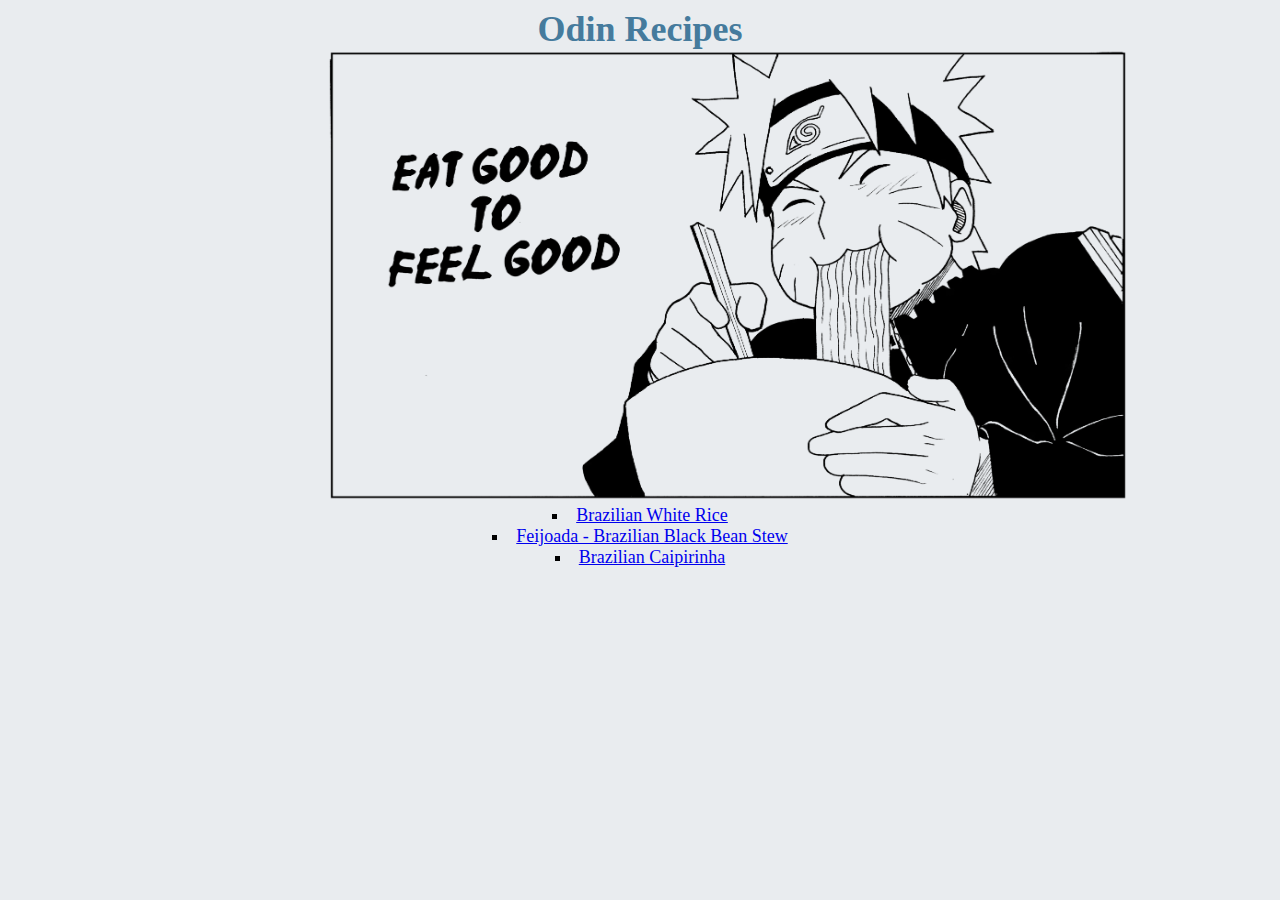
<file: index.html>
<!DOCTYPE html>
<html lang="en">
  <head>
    <meta charset="UTF-8">
    <meta http-equiv="X-UA-Compatible" content="IE=edge">
    <meta name="viewport" content="width=device-width, initial-scale=1.0">
    <link rel="stylesheet" href="style.css">
    <title>Brazilian Recipes</title>
  </head>
  <body>
    <div class="intro">
      <h1>Odin Recipes</h1>
      <img src="./images/naruto.png" alt="Image of Naruto eating ramen" width="800" height="450">
      <ul>
        <li><a href="./recipes/brazilian-white-rice.html">Brazilian White Rice</a></li>
        <li><a href="./recipes/brazilian-black-bean-stew.html">Feijoada - Brazilian Black Bean Stew</a></li>
        <li><a href="./recipes/caipirinha.html">Brazilian Caipirinha</a></li>
      </ul>
    </div>
  </body>
</html>
</file>
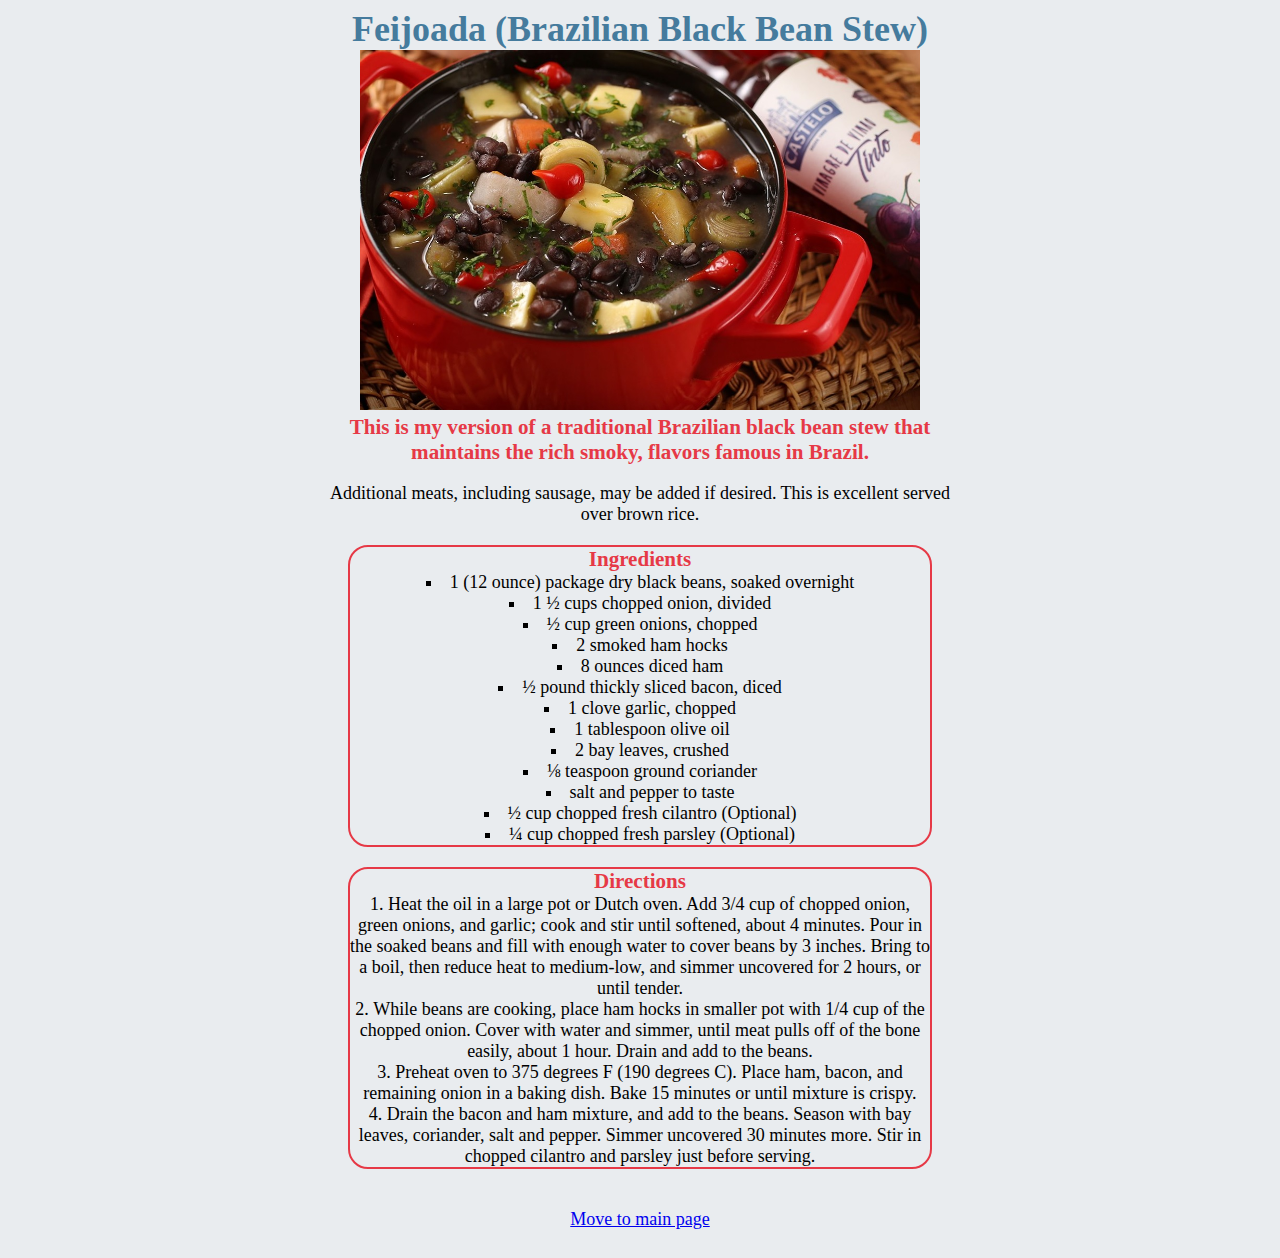
<file: recipes/brazilian-black-bean-stew.html>
<!DOCTYPE html>
<html lang="en">
  <head>
    <meta charset="UTF-8">
    <meta http-equiv="X-UA-Compatible" content="IE=edge">
    <meta name="viewport" content="width=device-width, initial-scale=1.0">
    <link rel="stylesheet" href="../style.css">
    <title>Feijoada (Black Bean Stew)</title>
  </head>
  <body>
    <div class="intro">
      <h1>Feijoada (Brazilian Black Bean Stew)</h1>
      <img src="../images/feijoada.jpg" alt="Image of a black bean stew inside a pan" width="560" height="360">
      <h3>This is my version of a traditional Brazilian black bean stew that maintains the rich smoky, flavors famous in Brazil.</h3>
      <p>Additional meats, including sausage, may be added if desired. This is excellent served over brown rice.</p>
    </div>
    <div class="ingredients">
      <h3>Ingredients</h3>
      <ul>
        <li>1 (12 ounce) package dry black beans, soaked overnight</li>
        <li>1 ½ cups chopped onion, divided</li>
        <li>½ cup green onions, chopped</li>
        <li>2 smoked ham hocks</li>
        <li>8 ounces diced ham</li>
        <li>½ pound thickly sliced bacon, diced</li>
        <li>1 clove garlic, chopped</li>
        <li>1 tablespoon olive oil</li>
        <li>2 bay leaves, crushed</li>
        <li>⅛ teaspoon ground coriander</li>
        <li>salt and pepper to taste</li>
        <li>½ cup chopped fresh cilantro (Optional)</li>
        <li>¼ cup chopped fresh parsley (Optional)</li>
      </ul>
    </div>
    <div class="directions">
      <h3>Directions</h3>
      <ol>
        <li>Heat the oil in a large pot or Dutch oven. Add 3/4 cup of chopped onion, green onions, and garlic; cook and stir until softened, about 4 minutes.
          Pour
          in the soaked beans and fill with enough water to cover beans by 3 inches. Bring to a boil, then reduce heat to medium-low, and simmer uncovered for 2
          hours, or until tender.</li>
        <li>While beans are cooking, place ham hocks in smaller pot with 1/4 cup of the chopped onion. Cover with water and simmer, until meat pulls off of the
          bone easily, about 1 hour. Drain and add to the beans.</li>
        <li>Preheat oven to 375 degrees F (190 degrees C). Place ham, bacon, and remaining onion in a baking dish. Bake 15 minutes or until mixture is crispy.
        </li>
        <li>Drain the bacon and ham mixture, and add to the beans. Season with bay leaves, coriander, salt and pepper. Simmer uncovered 30 minutes more. Stir in
          chopped cilantro and parsley just before serving.</li>
      </ol>
    </div>
    <footer>
      <a href="../index.html">Move to main page</a>
    </footer>
  </body>
</html>
</file>
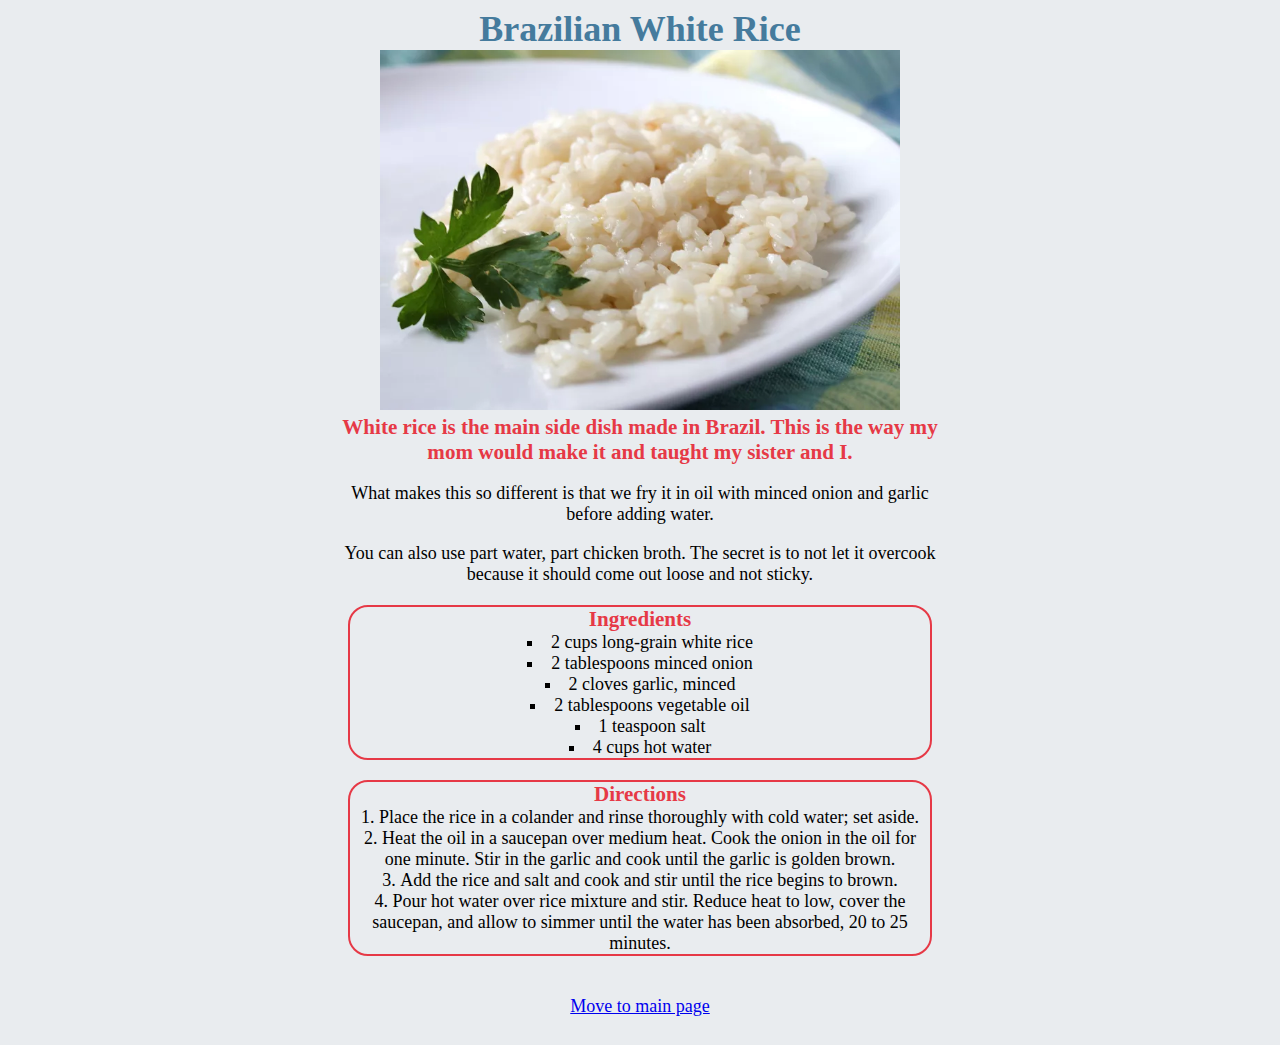
<file: recipes/brazilian-white-rice.html>
<!DOCTYPE html>
<html lang="en">
  <head>
    <meta charset="UTF-8">
    <meta http-equiv="X-UA-Compatible" content="IE=edge">
    <meta name="viewport" content="width=device-width, initial-scale=1.0">
    <link rel="stylesheet" href="../style.css">
    <title>Brazilian White Rice</title>
  </head>
  <body>
    <div class="intro">
      <h1>Brazilian White Rice</h1>
      <img src="../images/rice-recipe.png" alt="White rice on a plate" width="520" height="360">
      <h3>White rice is the main side dish made in Brazil. This is the way my mom would make it and taught my sister and I. </h3>
      <p>What makes this so different is that we fry it in oil with minced onion and garlic before adding water.</p>
      <p>You can also use part water, part chicken broth. The secret is to not let it overcook because it should come out loose and not sticky.</p>
    </div>
    <div class="ingredients">
      <h3>Ingredients</h3>
      <ul>
        <li>2 cups long-grain white rice</li>
        <li>2 tablespoons minced onion</li>
        <li>2 cloves garlic, minced</li>
        <li>2 tablespoons vegetable oil</li>
        <li>1 teaspoon salt</li>
        <li>4 cups hot water</li>
      </ul>
    </div>
    <div class="directions">
      <h3>Directions</h3>
      <ol>
        <li>Place the rice in a colander and rinse thoroughly with cold water; set aside.</li>
        <li>Heat the oil in a saucepan over medium heat. Cook the onion in the oil for one minute. Stir in the garlic and cook until the garlic is golden
          brown.
        </li>
        <li>Add the rice and salt and cook and stir until the rice begins to brown. </li>
        <li>Pour hot water over rice mixture and stir. Reduce heat to low, cover the saucepan, and allow to simmer until the water has been absorbed, 20 to
          25
          minutes.</li>
      </ol>
    </div>
    <footer>
      <a href="../index.html">Move to main page</a>
    </footer>
  </body>
</html>
</file>
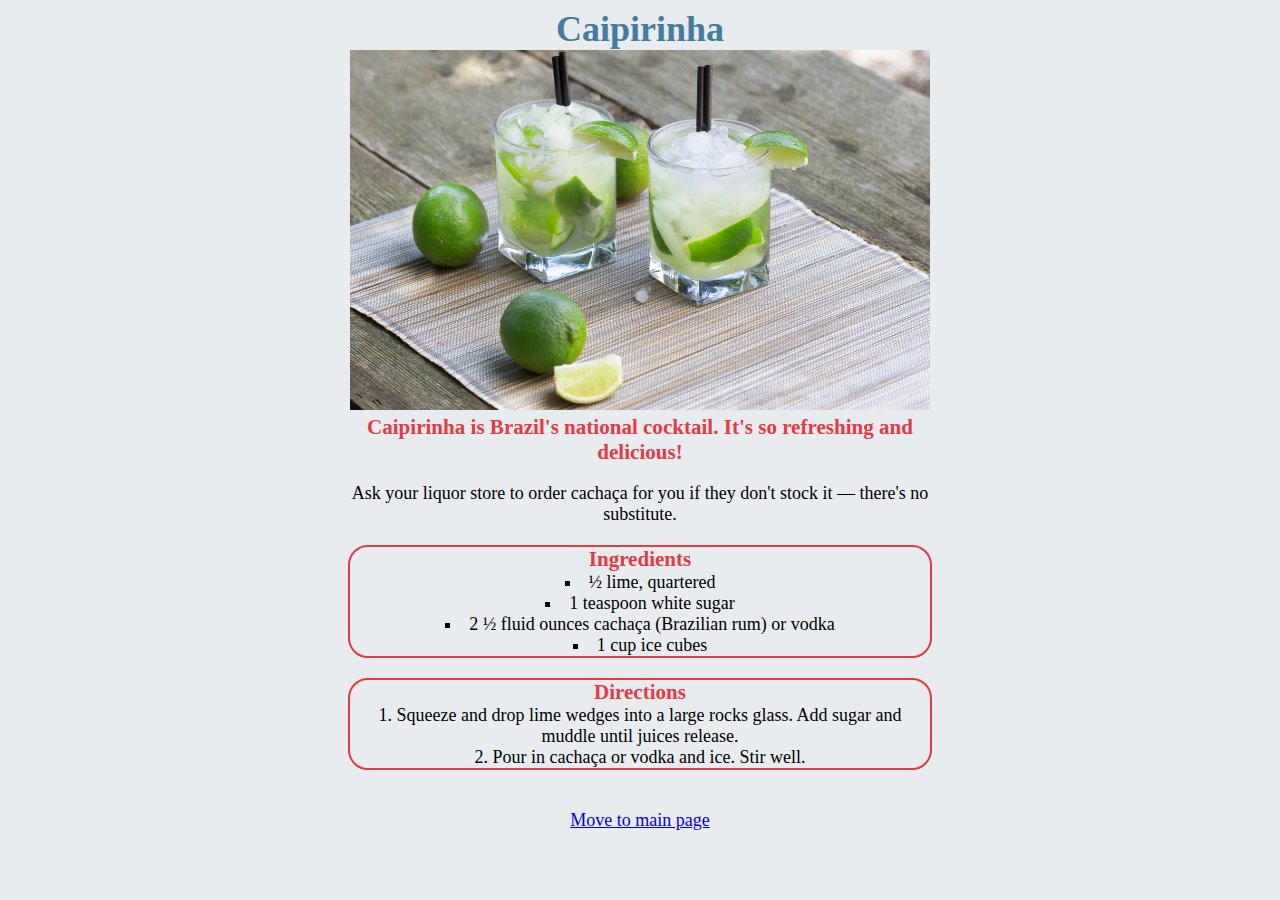
<file: recipes/caipirinha.html>
<!DOCTYPE html>
<html lang="en">
  <head>
    <meta charset="UTF-8">
    <meta http-equiv="X-UA-Compatible" content="IE=edge">
    <meta name="viewport" content="width=device-width, initial-scale=1.0">
    <link rel="stylesheet" href="../style.css">
    <title>Caipirinha</title>
  </head>
  <body>
    <div class="intro">
      <h1>Caipirinha</h1>
      <img src="../images/caipirinha.png" alt="2 cups filled with caipirinha" width="580" height="360">
      <h3>Caipirinha is Brazil's national cocktail. It's so refreshing and delicious!</h3>
      <p>Ask your liquor store to order cachaça for you if they don't stock it — there's no substitute.</p>
    </div>
    <div class="ingredients">
      <h3>Ingredients</h3>
      <ul>
        <li>½ lime, quartered</li>
        <li>1 teaspoon white sugar</li>
        <li>2 ½ fluid ounces cachaça (Brazilian rum) or vodka</li>
        <li>1 cup ice cubes</li>
      </ul>
    </div>
    <div class="directions">
      <h3>Directions</h3>
      <ol>
        <li>Squeeze and drop lime wedges into a large rocks glass. Add sugar and muddle until juices release.</li>
        <li>Pour in cachaça or vodka and ice. Stir well.</li>
      </ol>
    </div>
    <footer>
      <a href="../index.html">Move to main page</a>
    </footer>
  </body>
</html>
</file>
<file: style.css>
body {
  background-color: #e9ecef;
  padding-left: 25%;
  padding-right: 25%;
  font-size: 18px;;
}

.intro, 
.ingredients, 
.directions {
  text-align: center;
  margin: auto;
}

.ingredients, .directions {
  border: 2px;
  border-style: solid;
  border-color: #e63946;
  border-radius: 20px;
  margin: 20px;
}

h1 {
  margin: 0;
  color: #457b9d;
}

h3 {
  margin: 0;
  color: #e63946;
}

ul, ol {
  margin: 0;
  padding: 0;
}

ul li {
  list-style-type: square;
  list-style-position: inside;
}

ol li {
  list-style-type: decimal;
  list-style-position: inside;
}

footer {
  text-align: center;
  padding: 20px;
}
</file>
